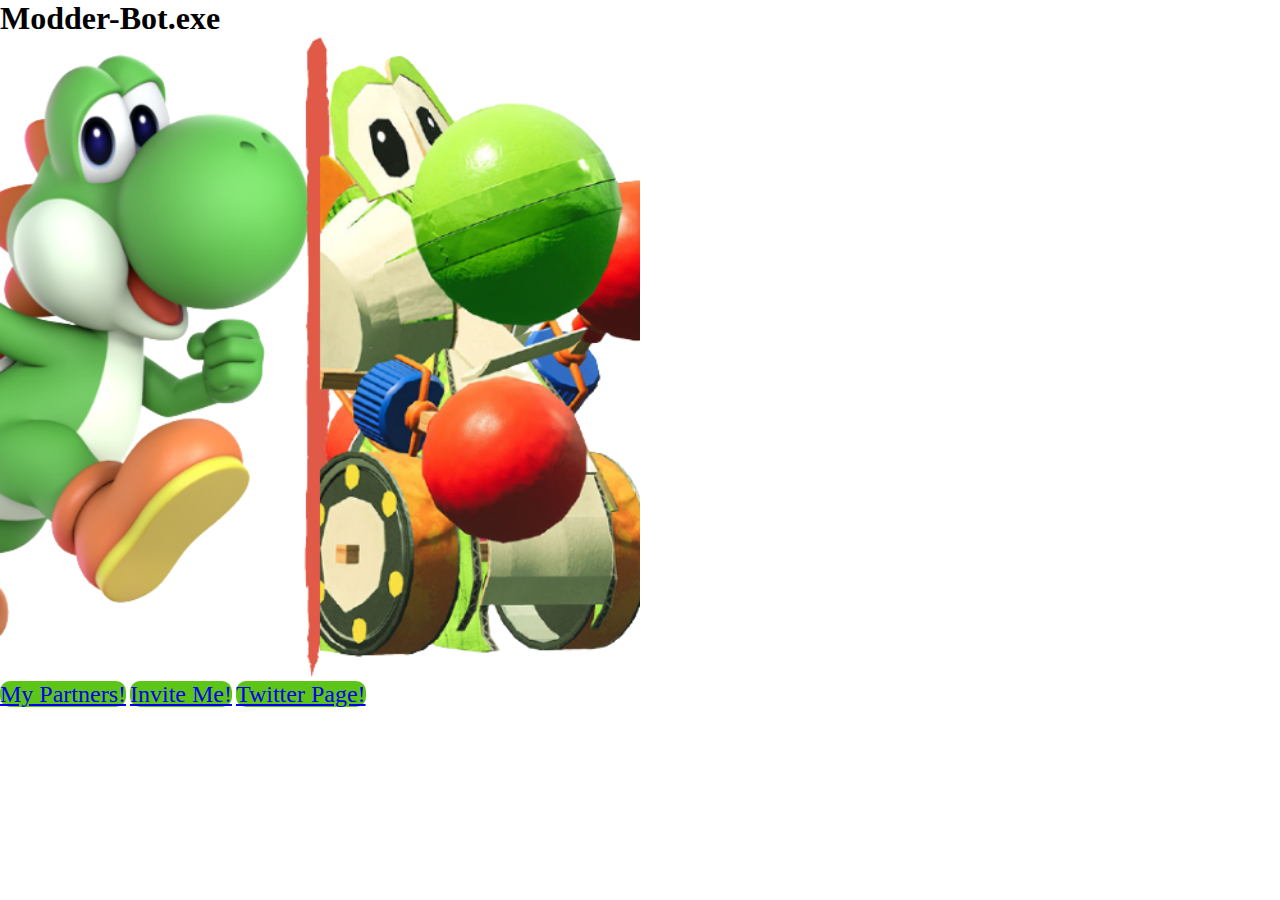
<file: index.html>
<!DOCTYPE html>
<html>
  <head>
    <meta charset="utf-8">
    <meta name="viewport" content="width=device-width">
    <title>Modder-Bot.exe</title>
    <link rel="shortcut icon" type="image/png" href="images/Modder-Bot.exe_PFP.png">
    <link href="styles.css" rel="stylesheet" type="text/css" />
  </head>
  <body>
      <script src="app.js"></script>
      <nav>
        <h1>Modder-Bot.exe</h1>
        <div class="logo">
          <img src="images/Modder-Bot.exe_PFP.png" alt="Modder-Bot.exe_PFP" style="width:50%">
        </div>
        <h1></h1>
      </nav>
    <a href="pages/partners.html" class="btn">My Partners!</a>
    <a href="pages/invite.html" class="btn">Invite Me!</a>
    <a href="pages/twitter.html" class="btn">Twitter Page!</a>
  </body>
</html>
</file>
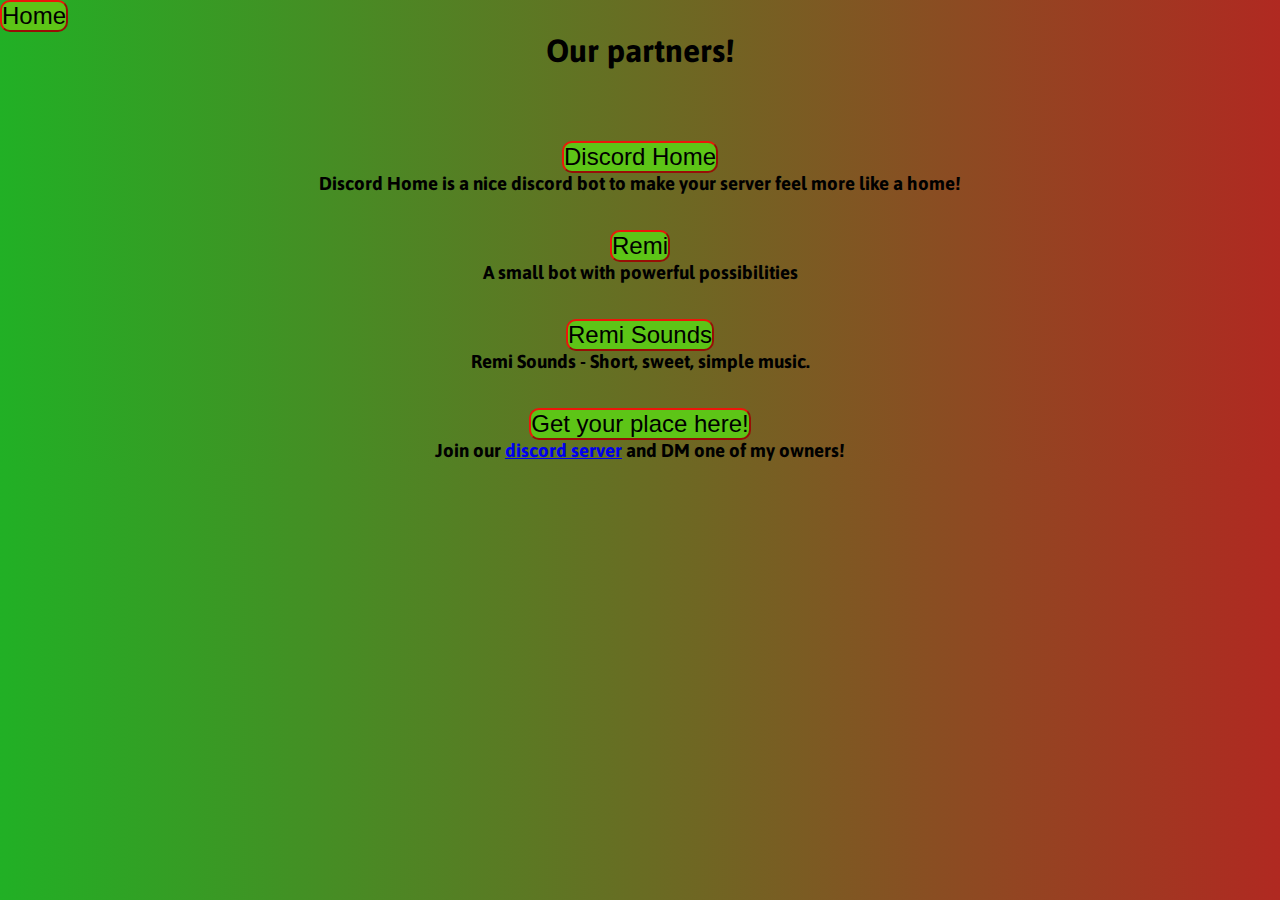
<file: pages/partners.html>
<!DOCTYPE html>
<html lang="en">
<head>
  <meta charset="UTF-8">
  <meta name="viewport" content="width=device-width, initial-scale=1.0">
  <title>Modder-Bot.exe | Partners</title>
  <link rel="shortcut icon" type="image/png" href="images/Modder-Bot.exe_PFP.png">
  <link rel="stylesheet" type="text/css" href="../styles.css">
</head>
<body class="main">
        <div>
            <div>
              <button class='btn' onclick='location.href="../index.html"'>Home</button>
                <center><h1>Our partners!</h1></center>
                <br><br><br><br>
                <center><tr>
                    <button class="btn" onClick="location.href='https://discordhome.tk/'">Discord Home</button>
                    <td><h3>Discord Home is a nice discord bot to make your server feel more like a home!</h3></td>
                </tr>
                <br><br>
                <tr>
                    <button class="btn" onClick="location.href='https://remi-ai.tk/'">Remi</button>
                    <td><h3>A small bot with powerful possibilities</h3></td>
                </tr>
                <br><br>
                <tr>
                    <button class="btn" onClick="location.href='https://remi-ai.tk/pages/remi-sounds.html'">Remi Sounds</button>
                    <td><h3>Remi Sounds - Short, sweet, simple music.</h3></td>
                </tr>
                <br><br>
                <tr>
                    <button class="btn" onClick="location.href='https://discord.gg/FamCJnWxC5'">Get your place here!</button>
                    <td><h3>Join our <a href="https://discord.gg/FamCJnWxC5">discord server</a> and DM one of my owners!</h3></td>
                </tr></center>
            </div>
        </div>
    </body>
</html>
</file>
<file: styles.css>
@import url('https://fonts.googleapis.com/css2?family=Titillium+Web:wght@400;600&display=swap');
@import url('https://fonts.googleapis.com/css2?family=Asap:wght@400;500;700&family=Titillium+Web:wght@400;600&display=swap');
* {
  margin: 0;
  padding: 0;
}
.main {
  background: linear-gradient(to right,#21B025,#B02921);
  font-family: Titillium, Asap, sans-serif;
}
nav {
  align-items: center;
}
.btn {
  border-radius: 10px;
  background-color: rgb(93, 197, 23);
  border-color: rgb(236, 22, 10);
  font-size: 150%;
}
.btn:hover {
  background-color: #e9473f;
  cursor: pointer;
  border-color: #066f09;
}
.pbtn {
  border-radius: 10px;
  background-color: #21B025;
  border-color: #B02921;
  font-size: 150%;
}
.pbtn:hover {
  background-color: #e9473f;
  cursor: pointer;
  border-color: #066f09;
}
.invbtn {
  border-radius: 10px;
  background-color: #21B025;
  border-color: #B02921;
  font-size: 150%;
}
.invbtn:hover {
  background-color: #e9473f;
  cursor: pointer;
  border-color: #066f09;
}
.invite {
  background: black;
}
</file>
